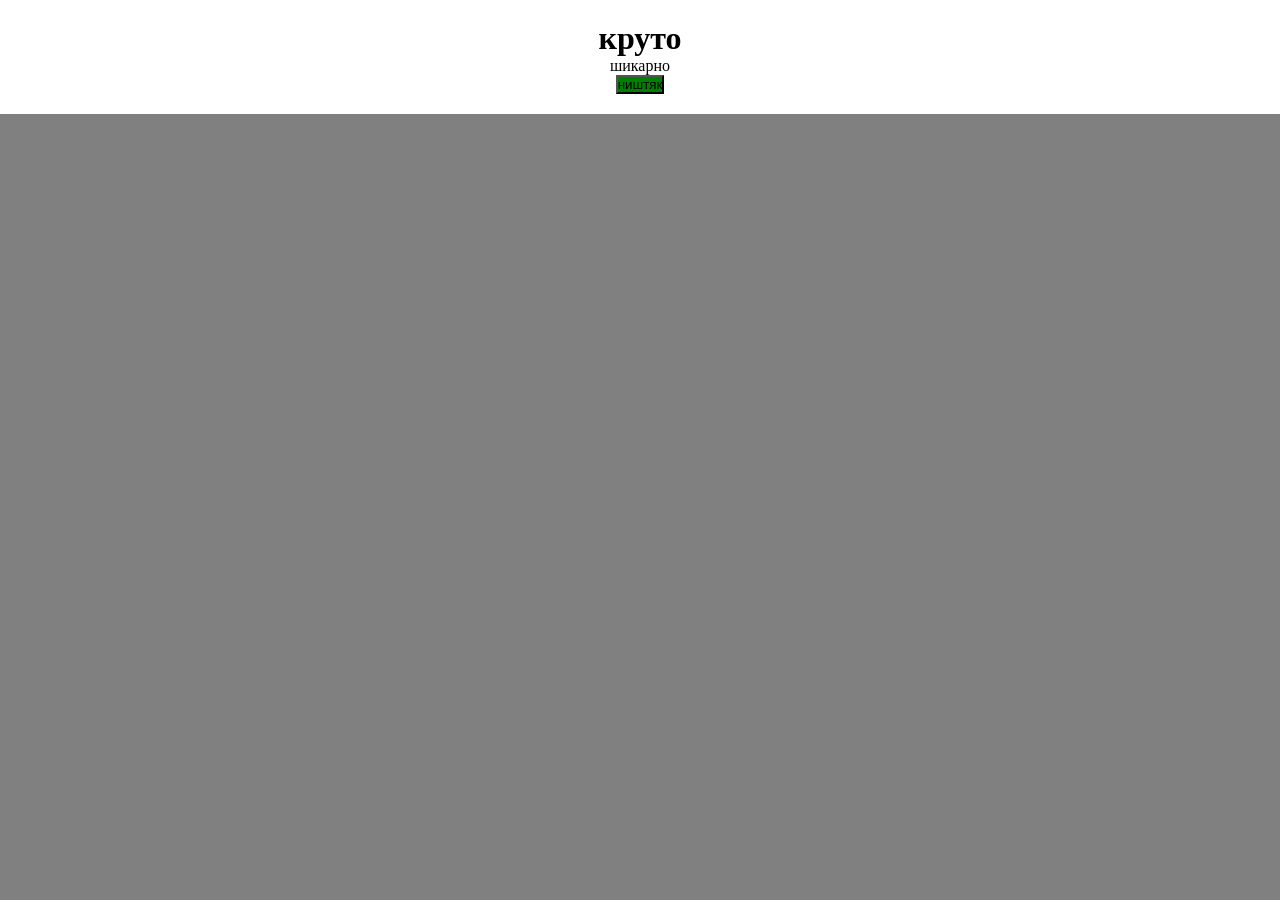
<file: index.html>
<!DOCTYPE html>
<html>
<head>
    <title>велеколепно</title>
    <link rel="stylesheet" href="style.css">
</head>
<body>

    <div class="profile-card">
        <h1>круто</h1>
        <p>шикарно</p>
        <button class="btn">ништяк</button>
    </div>

</body>
</html>
</file>
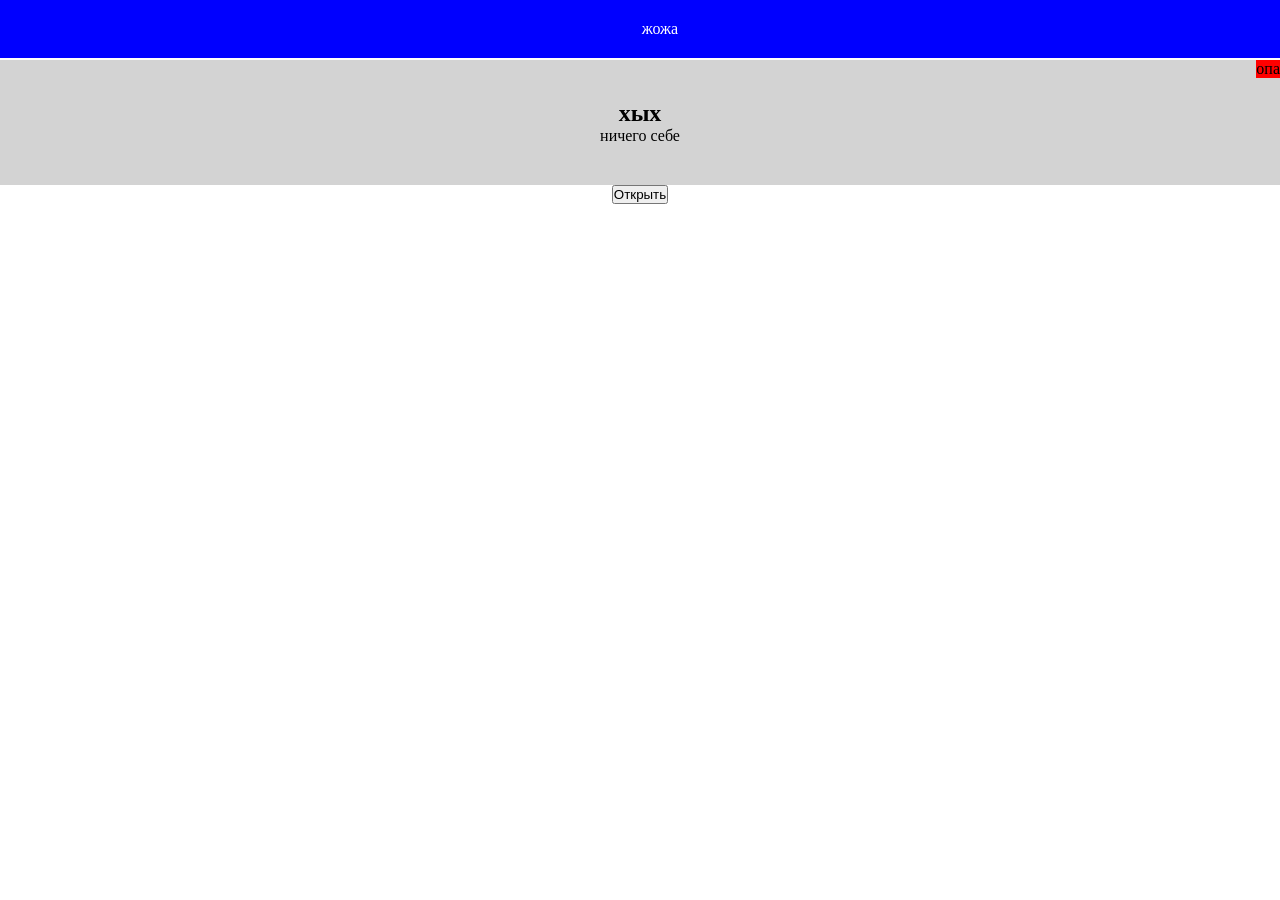
<file: index1.html>
<html>
<head>
    <title>жыжат</title>
    <link rel="stylesheet" href="style2.css">
</head>
<body>

<header>жожа</header>

<div class="card">
    <h2>хых</h2>
    <p>ничего себе</p>
    <span>опа</span>
</div>

<button onclick="document.getElementById('modal').style.display='flex'">Открыть</button>

<div class="overlay" id="modal">
    <div class="window">
        <h2>Вот так вот</h2>
        <button onclick="document.getElementById('modal').style.display='none'">Закрыть</button>
    </div>
</div>

</body>
</html>
</file>
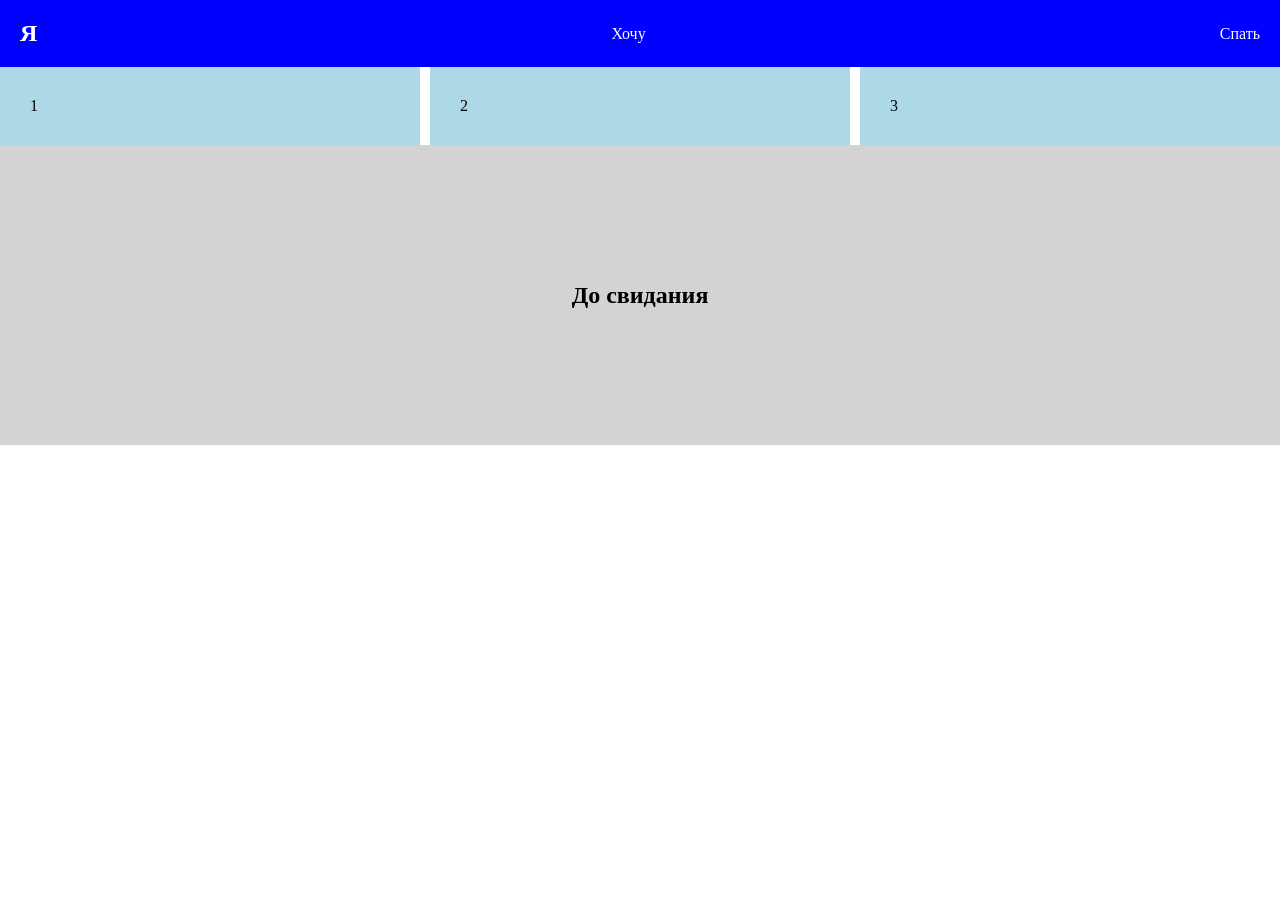
<file: index2.html>
<html>
<head>
    <title>AAAAAA</title>
    <link rel="stylesheet" href="style3.css">
</head>
<body>

<header>
    <h2>Я</h2>
    <p>Хочу</p>
    <p>Спать</p>
</header>

<div class="cards">
    <div class="card">1</div>
    <div class="card">2</div>
    <div class="card">3</div>
</div>

<div class="center">
    <h2>До свидания</h2>
</div>

</body>
</html>
</file>
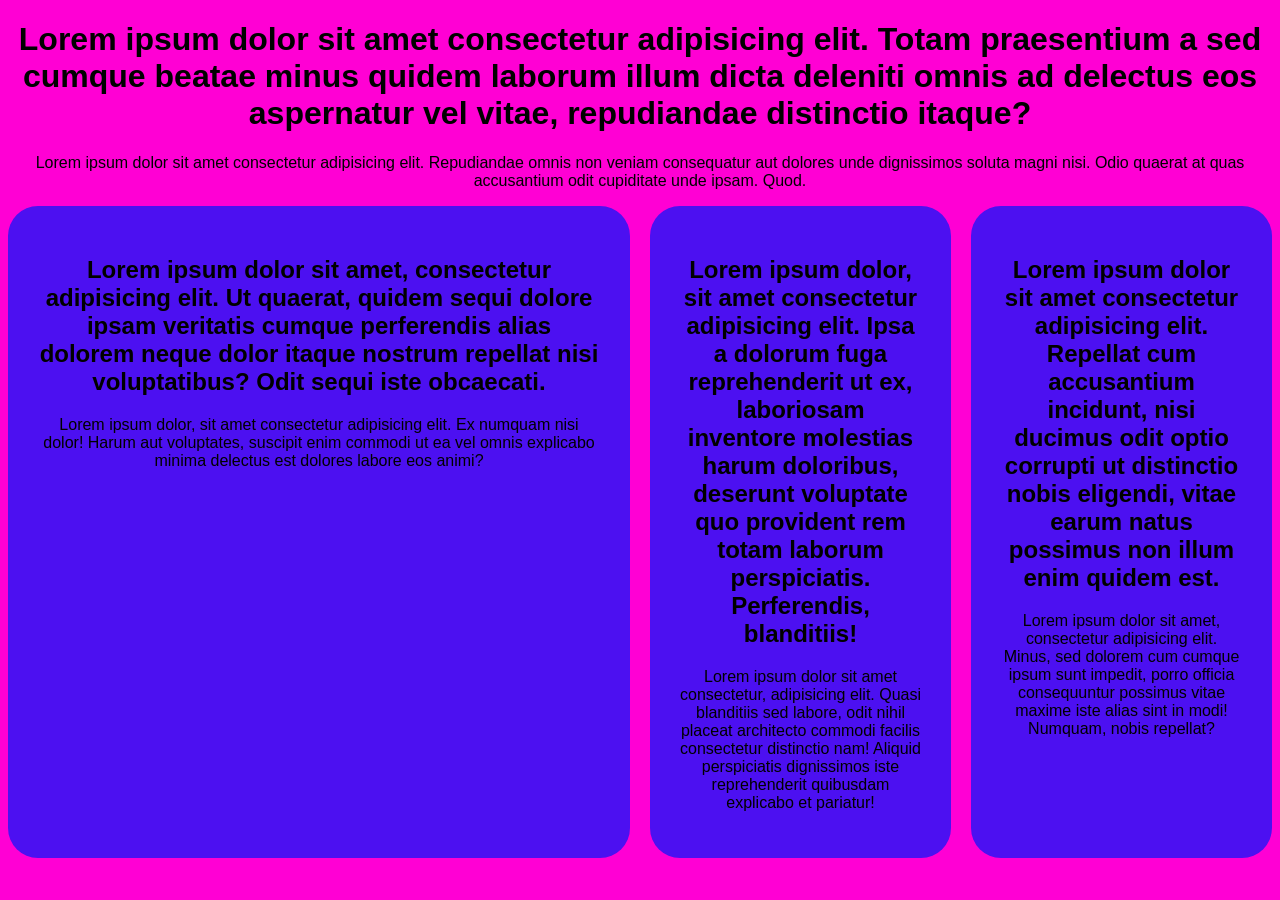
<file: index3.html>
<!DOCTYPE html>
<html lang="ru">
<head>
<meta charset="UTF-8">
<title>Lorem ipsum dolor sit amet consectetur adipisicing elit. Molestiae, vel, rem cumque tempore consectetur excepturi quo exercitationem recusandae dignissimos quod unde natus temporibus voluptates omnis, minima quidem repudiandae. Nisi, ab.</title>

<style>
body {
    background: #ff00d4;
    font-family: Arial;
    text-align: center;
}

.container {
    display: grid;
    grid-template-columns: repeat(auto-fit, minmax(300px, 1fr));
    gap: 20px;
}

.card {
    background: #4c10f1;
    padding: 30px;
    border-radius: 30px;
}

.big {
    grid-column: span 2;
}

</style>
</head>

<body>

<h1>Lorem ipsum dolor sit amet consectetur adipisicing elit. Totam praesentium a sed cumque beatae minus quidem laborum illum dicta deleniti omnis ad delectus eos aspernatur vel vitae, repudiandae distinctio itaque?</h1>
<p>Lorem ipsum dolor sit amet consectetur adipisicing elit. Repudiandae omnis non veniam consequatur aut dolores unde dignissimos soluta magni nisi. Odio quaerat at quas accusantium odit cupiditate unde ipsam. Quod.</p>

<div class="container">

    <div class="card big">
        <h2>Lorem ipsum dolor sit amet, consectetur adipisicing elit. Ut quaerat, quidem sequi dolore ipsam veritatis cumque perferendis alias dolorem neque dolor itaque nostrum repellat nisi voluptatibus? Odit sequi iste obcaecati.</h2>
        <p>Lorem ipsum dolor, sit amet consectetur adipisicing elit. Ex numquam nisi dolor! Harum aut voluptates, suscipit enim commodi ut ea vel omnis explicabo minima delectus est dolores labore eos animi?</p>
    </div>

    <div class="card">
        <h2>Lorem ipsum dolor, sit amet consectetur adipisicing elit. Ipsa a dolorum fuga reprehenderit ut ex, laboriosam inventore molestias harum doloribus, deserunt voluptate quo provident rem totam laborum perspiciatis. Perferendis, blanditiis!</h2>
        <p>Lorem ipsum dolor sit amet consectetur, adipisicing elit. Quasi blanditiis sed labore, odit nihil placeat architecto commodi facilis consectetur distinctio nam! Aliquid perspiciatis dignissimos iste reprehenderit quibusdam explicabo et pariatur!</p>
    </div>

    <div class="card">
        <h2>Lorem ipsum dolor sit amet consectetur adipisicing elit. Repellat cum accusantium incidunt, nisi ducimus odit optio corrupti ut distinctio nobis eligendi, vitae earum natus possimus non illum enim quidem est.</h2>
        <p>Lorem ipsum dolor sit amet, consectetur adipisicing elit. Minus, sed dolorem cum cumque ipsum sunt impedit, porro officia consequuntur possimus vitae maxime iste alias sint in modi! Numquam, nobis repellat?</p>
    </div>
</div>

</body>
</html>
</file>
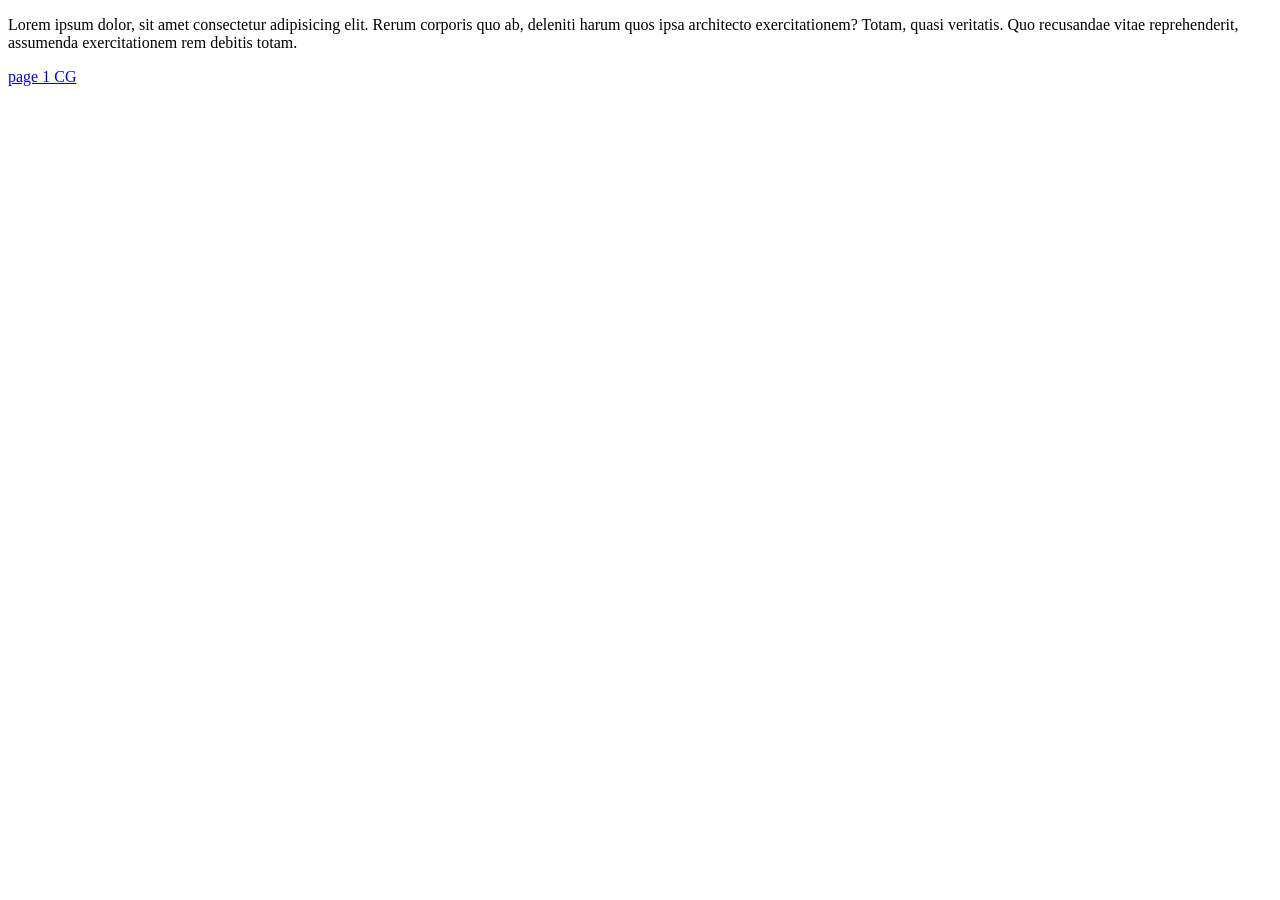
<file: Владик спидозные козявки/index2.html>
<!DOCTYPE html>
<html lang="en">
<head>
    <meta charset="UTF-8">
    <meta name="viewport" content="width=device-width, initial-scale=1.0">
    <title>Document</title>
</head>
<body>
    <p>Lorem ipsum dolor, sit amet consectetur adipisicing elit. Rerum corporis quo ab, deleniti harum quos ipsa architecto exercitationem? Totam, quasi veritatis. Quo recusandae vitae reprehenderit, assumenda exercitationem rem debitis totam.</p>
    <a href="index.html">page 1 CG</a>
</body>
</html>
</file>
<file: style.css>
* {
    margin: 0;
    padding: 0;
}

body {
    background: gray;
    text-align: center;
}

.profile-card {
    background: white;
    padding: 20px;
}

.btn {
    background: blue;
}

.profile-card .btn {
    background: green;
}
</file>
<file: style2.css>
* {
    margin: 0;
    padding: 0;
}

body {
    text-align: center;
    padding-top: 60px;
}

header {
    background: blue;
    color: white;
    padding: 20px;
    position: fixed;
    top: 0;
    width: 100%;
}

.card {
    background: lightgray;
    padding: 40px;
    position: relative;
}

.card span {
    position: absolute;
    top: 0;
    right: 0;
    background: red;
}

.overlay {
    display: none;
    position: fixed;
    background: gray;
    top: 0;
    left: 0;
    width: 100%;
    height: 100%;
    justify-content: center;
    align-items: center;
    z-index: 10;
}

.window {
    background: white;
    padding: 30px;
}
</file>
<file: style3.css>
* {
    margin: 0;
    padding: 0;
}

header {
    display: flex;
    justify-content: space-between;
    align-items: center;
    gap: 10px;
    background: blue;
    color: white;
    padding: 20px;
}

.cards {
    display: flex;
    flex-wrap: wrap;
    gap: 10px;
}

.card {
    background: lightblue;
    flex: 1 1 240px;
    padding: 30px;
}

.center {
    display: flex;
    justify-content: center;
    align-items: center;
    height: 300px;
    background: lightgray;
}
</file>
